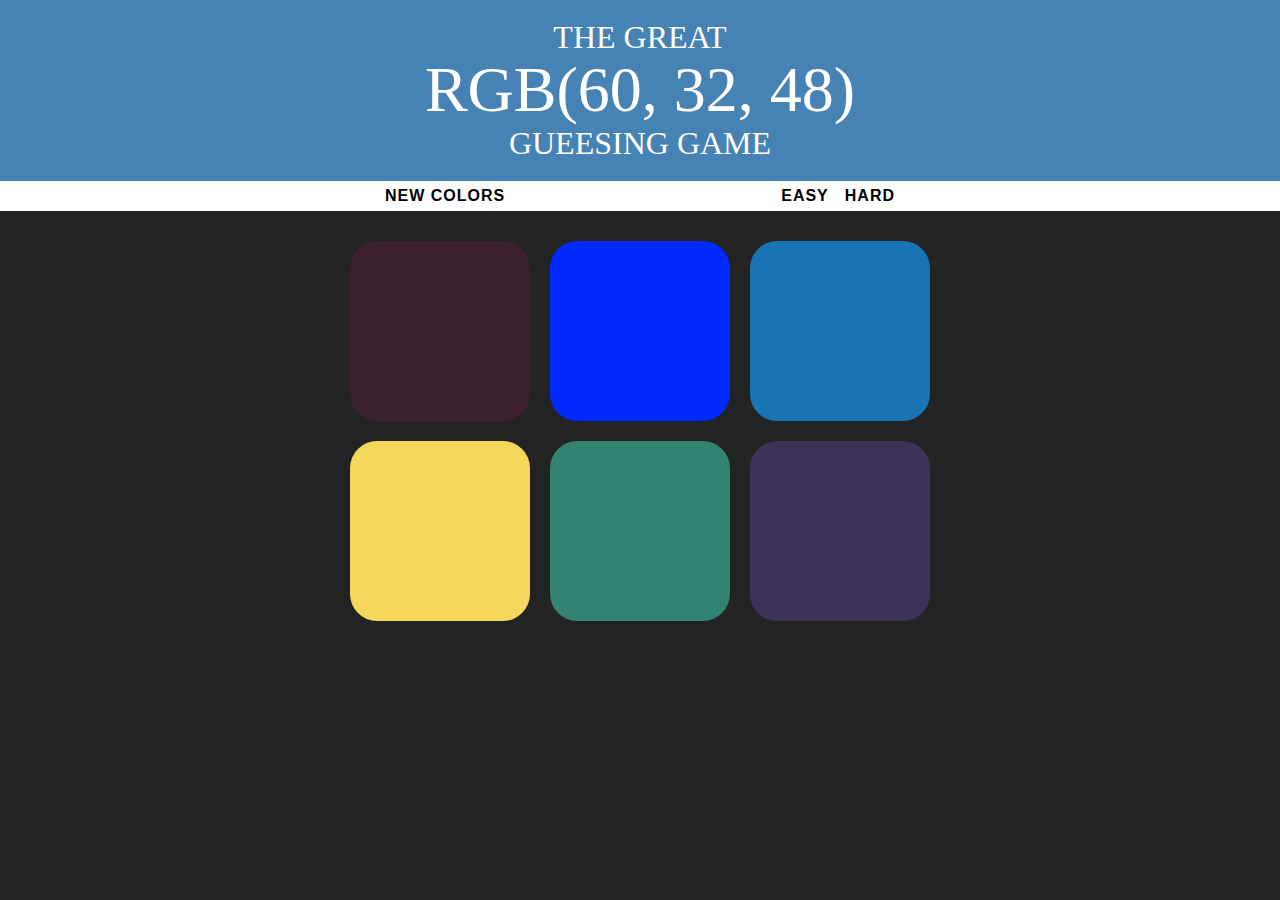
<file: index.html>
<!DOCTYPE html>
<html>
<head>
	<title>Colour Game</title>
	<link rel="stylesheet" type="text/css" href= "RGB.css">
</head>
<body>
	<h1>THE GREAT 
		<br>
		<span id="colorDisplay">RGB</span><br> GUEESING GAME</h1>
	<div id = "stripe">
		<button id = "reset">New Colors</button>
		<span id = "message" ></span>
		<button class = "mode">Easy</button>
		<button class="mode">Hard</button>
	</div>
	<div id = "container">
<div class="square"></div>
<div class="square"></div>
<div class="square"></div>
<div class="square"></div>
<div class="square"></div>
<div class="square"></div>
</div>
<script type="text/javascript" src = "RGB.js"></script>
</body>
</html>
</file>
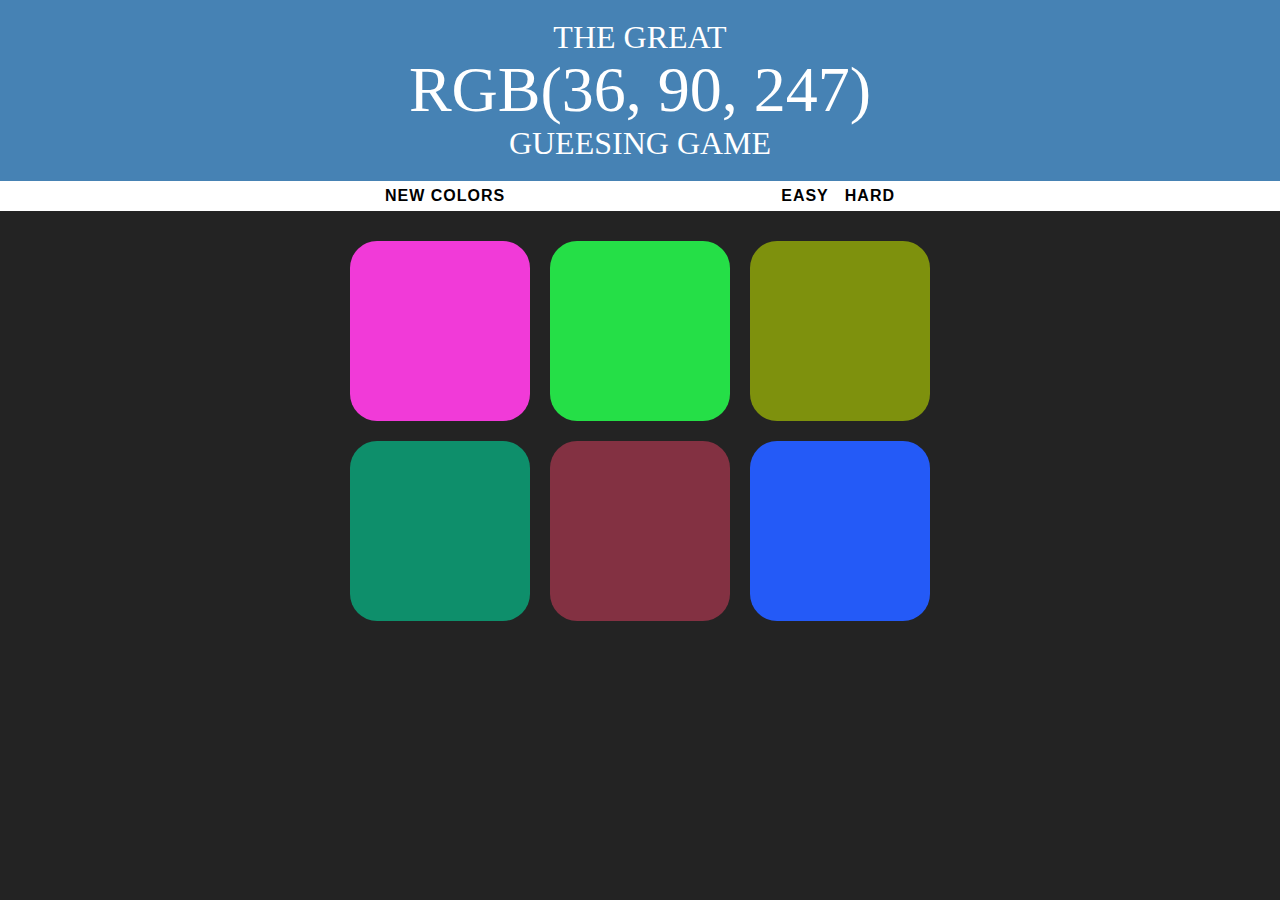
<file: RGB.html>
<!DOCTYPE html>
<html>
<head>
	<title>Colour Game</title>
	<link rel="stylesheet" type="text/css" href= "RGB.css">
</head>
<body>
	<h1>THE GREAT 
		<br>
		<span id="colorDisplay">RGB</span><br> GUEESING GAME</h1>
	<div id = "stripe">
		<button id = "reset">New Colors</button>
		<span id = "message" ></span>
		<button class = "mode">Easy</button>
		<button class="mode">Hard</button>
	</div>
	<div id = "container">
<div class="square"></div>
<div class="square"></div>
<div class="square"></div>
<div class="square"></div>
<div class="square"></div>
<div class="square"></div>
</div>
<script type="text/javascript" src = "RGB.js"></script>
</body>
</html>
</file>
<file: RGB.css>
body{
	margin:0;
	background-color:#232323;
	font-family:"Avenir";
}

.square{
	width :30%;
	background-color:purple;
	padding-bottom : 30%;
	float:left;
	margin:1.66%;
	border-radius :15%;
	transition: background 0.5s;
	-webkit-transition:background 0.5s;
	-moz-transition:background 0.5s;
}

#container{
	margin:20px auto;
	max-width:600px;
}

h1{
	color:white;
	background:steelblue;
	text-align:center; 
	line-height: 1.1;
	margin: 0;
	font-weight: normal;
	text-transform: uppercase;
	padding: 20px 0 ;

}

span{
	font-family:"Avenir";
	text-align: center;
}

#stripe{
	background:white;
	height:30px;
	text-align: center;
}

#message{
	display:inline-block;
	width:20%;
	color:"#232323";
	font-size: 100%;
	font-style: strong;
	text-align:center;
	font-weight: 700;

}

#colorDisplay {
  font-size:200%;
}

.selected{
	background:steelblue;
}

button{
	border:none;
	background: none;
	height:100%;
	text-transform: uppercase;
	font-weight: 700;
	color:"#232323";
	letter-spacing: 1px;
	font-size:inherit;
	transition: all 0.3s;
	outline:none;
	-webkit-transition:all 0.3s;
	-moz-transition:all 0.3s;
}

button:hover{
	color:white;
	background:steelblue;
}
</file>
